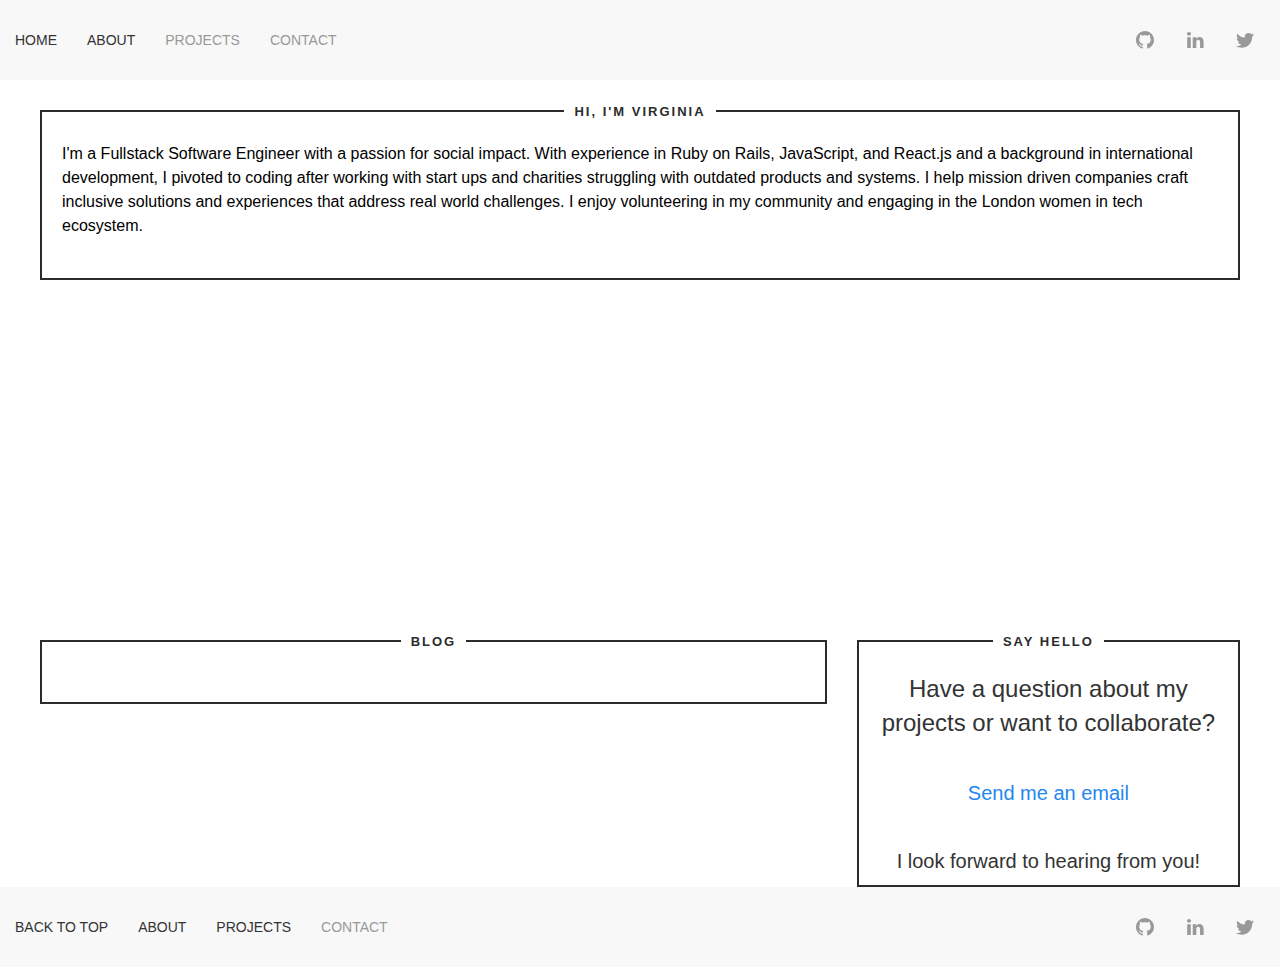
<file: index.html>
<!DOCTYPE html>
<html>
<head>
    <title>Virginia Dooley || Fullstack Software Engineer</title>
    <meta charset="utf-8">
    <meta name="viewport" content="width=device-width, initial-scale=1">
    <link rel="stylesheet" href="css/uikit.min.css"/>
    <link rel="stylesheet" href="css/style.css"/>
    <script src="js/uikit.min.js"></script>
    <script src="js/uikit-icons.min.js"></script>
</head>
<body>

<!--navbar -->

<nav class="uk-navbar-container" uk-navbar id="nav">

    <div class="uk-navbar-left">
        <ul class="uk-navbar-nav">
            <li class="uk-active"><a href="home.html">Home</a></li>
            <li class="uk-active"><a href="#about">About</a></li>
            <li class="uk-parent"><a href="projects.html">Projects</a></li>
            <li class="uk-parent"><a href="#contact">Contact</a></li>
        </ul>
    </div>

    <div class="uk-navbar-right icon-padding">
        <ul class="uk-navbar-nav">
            <li>
                <a href="https://github.com/VirginiaDooley" uk-icon="icon: github"></a>
            </li>
            <li>
                <a href="https://www.linkedin.com/in/virginia-dooley/" uk-icon="icon: linkedin"></a>
            </li>
            <li>
                <a href="https://twitter.com/vcdooley" uk-icon="icon: twitter"></a>
            </li>
        </ul>
    </div>

</nav>

<!--navbar -->

<!--main container-->

<div class="uk-container uk-margin-auto-left uk-margin-auto-right">

    <!--about-->

    <div class="uk-tile tile-style" id="about">
        <div class="tile-title">
            <p>Hi, I'm Virginia</p>
        </div>
        <div class="uk-margin-small uk-text-left">
            <p>I'm a Fullstack Software Engineer with a passion
                for social impact. With experience in Ruby on Rails,
                JavaScript, and React.js and a background in
                international development, I pivoted to
                coding after working with start ups and charities
                struggling with outdated products and systems.
                I help mission driven companies craft inclusive
                solutions and experiences that address real world
                challenges. I enjoy volunteering in my community
                and engaging in the London women in tech ecosystem.
            </p>
        </div>
    </div>

    <!--about-->

    <!--projects-->

    <div class="uk-height-medium uk-flex uk-flex-center uk-flex-middle uk-background-cover uk-light uk-margin"
         data-src="https://images.unsplash.com/photo-1557683311-eac922347aa1?ixlib=rb-1.2.1&ixid=eyJhcHBfaWQiOjEyMDd9&auto=format&fit=crop&w=1015&q=80"
         uk-img>
        <a class="uk-button uk-button-default" href="projects.html">Projects</a>
    </div>

    <!--projects-->

    <!--main container-->

    <!--bottom container-->

    <div class="uk-text-center" uk-grid>
        <!-- blog-->
        <div class="uk-width-expand@m">

            <div class="uk-tile tile-style-small" id="blog">

                <div class="tile-title">
                    <p>Blog</p>
                </div>

                <div class="uk-container uk-margin">

                    <div class="blog-title" id="blog-title">
                        <h3><a class="uk-link-heading" href="http://virginiadooley.info/understanding_the_software_development_life_cycle"></a></h3>
                    </div>

                    <div class="blog-text" id="blog-text">
                        <script src="js/articles.js"></script>
                        <p></p>
                        <div class="blog-link" id="blog-link">
                            <a href="">
                            </a>
                        </div>
                    </div>

                    <div class="blog-meta" id="blog-meta">
                        <p></p>
                    </div>

                </div>

            </div>
        </div>

        <!-- blog-->

        <!--form-->

        <div class="uk-width-1-3@m" style="padding-left: 30px;">

            <div class="uk-tile tile-style-small" id="contact">
                <div class="tile-title">
                    <p>Say hello</p>
                </div>
                <div class="uk-container uk-margin">
                    <h3>Have a question about my projects or want to collaborate?</h3>
                    <h4><a href = "mailto:vcdooley@gmail.com?subject = Feedback&body = Message">
                         Send me an email
                    </a></h4>
                    <h4>I look forward to hearing from you!</h4>
                </div>
            </div>
        </div>

        <!--form-->

    </div>

    <!--bottom container-->
</div>

    <!--footer-->

    <nav class="uk-navbar-container" uk-navbar id="footer">

        <div class="uk-navbar-left">
            <ul class="uk-navbar-nav">
                <li class="uk-active"><a href="#nav">Back to Top</a></li>
                <li class="uk-active"><a href="#about">About</a></li>
                <li class="uk-active"><a href="#projects">Projects</a></li>
                <li class="uk-parent"><a href="#contact">Contact</a></li>
            </ul>
        </div>

        <div class="uk-navbar-right">
            <ul class="uk-navbar-nav icon-padding">
                <li>
                    <a href="https://github.com/VirginiaDooley" uk-icon="icon: github"></a>
                </li>
                <li>
                    <a href="https://www.linkedin.com/in/virginia-dooley/" uk-icon="icon: linkedin"></a>
                </li>
                <li>
                    <a href="https://twitter.com/vcdooley" uk-icon="icon: twitter"></a>
                </li>
            </ul>
        </div>

    </nav>

    <!--footer -->

</body>
</html>
</file>
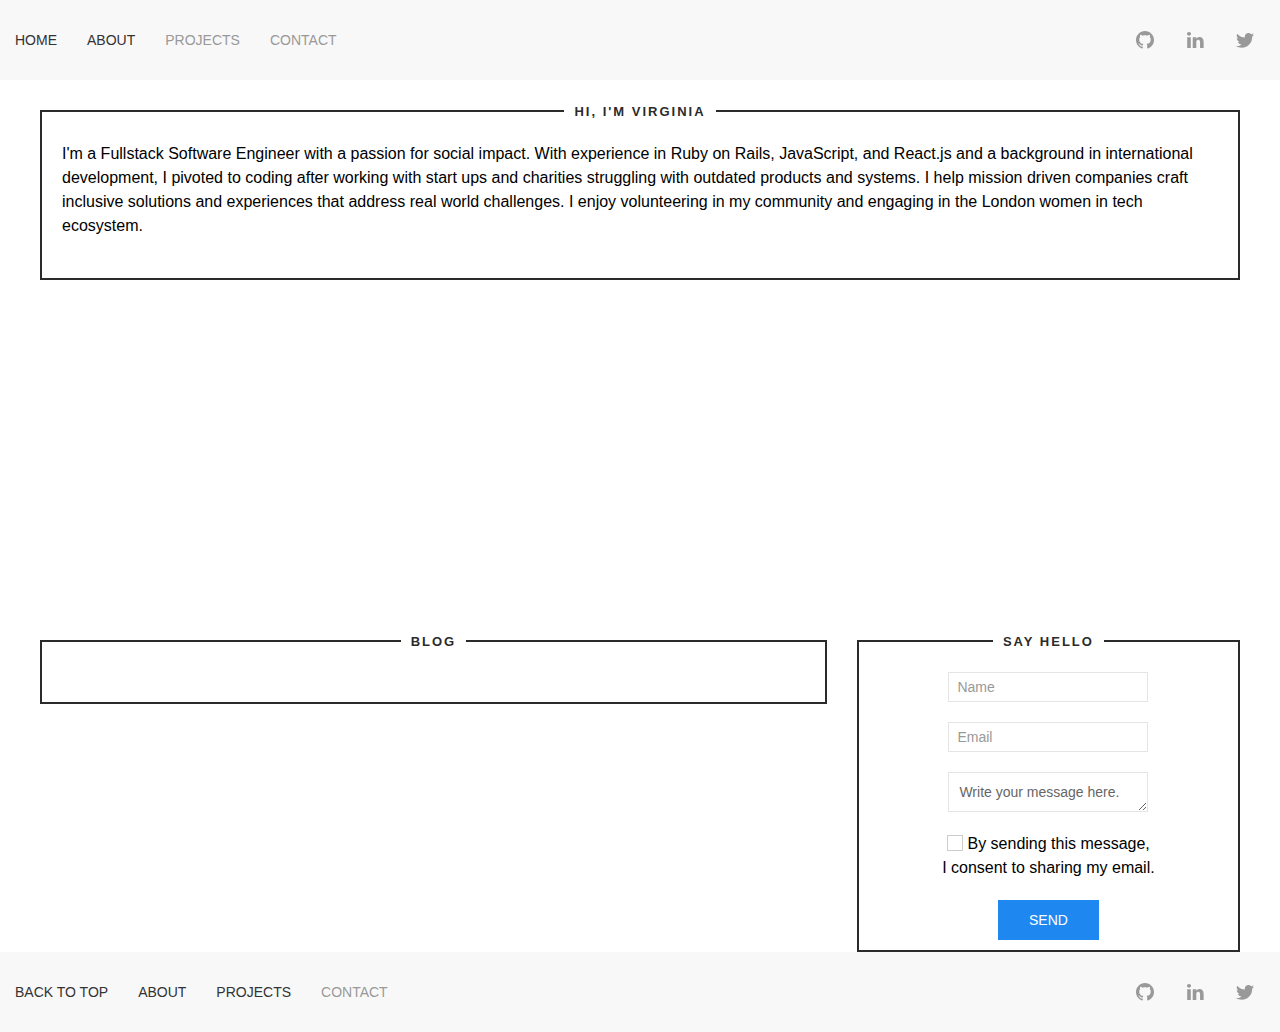
<file: home.html>
<!DOCTYPE html>
<html>
<head>
    <title>Virginia Dooley || Fullstack Software Engineer</title>
    <meta charset="utf-8">
    <meta name="viewport" content="width=device-width, initial-scale=1">
    <link rel="stylesheet" href="css/uikit.min.css"/>
    <link rel="stylesheet" href="css/style.css"/>
    <script src="js/uikit.min.js"></script>
    <script src="js/uikit-icons.min.js"></script>
</head>
<body>

<!--navbar -->

<nav class="uk-navbar-container" uk-navbar id="nav">

    <div class="uk-navbar-left">
        <ul class="uk-navbar-nav">
            <li class="uk-active"><a href="home.html">Home</a></li>
            <li class="uk-active"><a href="#about">About</a></li>
            <li class="uk-parent"><a href="projects.html">Projects</a></li>
            <li class="uk-parent"><a href="#contact">Contact</a></li>
        </ul>
    </div>

    <div class="uk-navbar-right icon-padding">
        <ul class="uk-navbar-nav">
            <li>
                <a href="https://github.com/VirginiaDooley" uk-icon="icon: github"></a>
            </li>
            <li>
                <a href="https://www.linkedin.com/in/virginia-dooley/" uk-icon="icon: linkedin"></a>
            </li>
            <li>
                <a href="https://twitter.com/vcdooley" uk-icon="icon: twitter"></a>
            </li>
        </ul>
    </div>

</nav>

<!--navbar -->

<!--main container-->

<div class="uk-container uk-margin-auto-left uk-margin-auto-right">

    <!--about-->

    <div class="uk-tile tile-style" id="about">
        <div class="tile-title">
            <p>Hi, I'm Virginia</p>
        </div>
        <div class="uk-margin-small uk-text-left">
            <p>I'm a Fullstack Software Engineer with a passion
                for social impact. With experience in Ruby on Rails,
                JavaScript, and React.js and a background in
                international development, I pivoted to
                coding after working with start ups and charities
                struggling with outdated products and systems.
                I help mission driven companies craft inclusive
                solutions and experiences that address real world
                challenges. I enjoy volunteering in my community
                and engaging in the London women in tech ecosystem.
            </p>
        </div>
    </div>

    <!--about-->

    <!--projects-->

    <div class="uk-height-medium uk-flex uk-flex-center uk-flex-middle uk-background-cover uk-light uk-margin"
         data-src="https://images.unsplash.com/photo-1557683311-eac922347aa1?ixlib=rb-1.2.1&ixid=eyJhcHBfaWQiOjEyMDd9&auto=format&fit=crop&w=1015&q=80"
         uk-img>
        <a class="uk-button uk-button-default" href="projects.html">Projects</a>
    </div>

    <!--projects-->

    <!--main container-->

    <!--bottom container-->

    <div class="uk-text-center" uk-grid>
        <!-- blog-->
        <div class="uk-width-expand@m">

            <div class="uk-tile tile-style-small" id="blog">

                <div class="tile-title">
                    <p>Blog</p>
                </div>

                <div class="uk-container uk-margin">

                    <div class="blog-title" id="blog-title">
                        <h3><a class="uk-link-heading" href="http://virginiadooley.info/understanding_the_software_development_life_cycle"></a></h3>
                    </div>

                    <div class="blog-text" id="blog-text">
                        <script src="js/articles.js"></script>
                        <p></p>
                        <div class="blog-link" id="blog-link">
                            <a href="">
                            </a>
                        </div>
                    </div>

                    <div class="blog-meta" id="blog-meta">
                        <p></p>
                    </div>

                </div>

            </div>
        </div>

        <!-- blog-->

        <!--form-->

        <div class="uk-width-1-3@m" style="padding-left: 30px;">

            <div class="uk-tile tile-style-small" id="contact">
                <div class="tile-title">
                    <p>Say hello</p>
                </div>
                <div class="uk-container uk-margin">
                    <form method=POST action="mailto:vcdooley@gmail.com" enctype="text/plain">
                        <fieldset class="uk-fieldset">

                            <div class="uk-margin">
                                <input class="uk-input uk-form-width-medium uk-form-small" type="text"
                                       placeholder="Name">
                            </div>

                            <div class="uk-margin">
                                <input class="uk-input uk-form-width-medium uk-form-small" type="text"
                                       placeholder="Email">
                            </div>

                            <textarea
                                    class="uk-input uk-form-width-medium uk-form-small">Write your message here.</textarea>

                            <div class="uk-margin">
                                <label>
                                    <input class="uk-checkbox" type="checkbox">
                                    By sending this message,<br>I consent to sharing my email.
                                </label>
                            </div>

                            <button class="uk-button uk-button-primary">Send</button>

                        </fieldset>
                    </form>

                </div>
            </div>
        </div>

        <!--form-->

    </div>

    <!--bottom container-->
</div>

    <!--footer-->

    <nav class="uk-navbar-container" uk-navbar id="footer">

        <div class="uk-navbar-left">
            <ul class="uk-navbar-nav">
                <li class="uk-active"><a href="#nav">Back to Top</a></li>
                <li class="uk-active"><a href="#about">About</a></li>
                <li class="uk-active"><a href="#projects">Projects</a></li>
                <li class="uk-parent"><a href="#contact">Contact</a></li>
            </ul>
        </div>

        <div class="uk-navbar-right">
            <ul class="uk-navbar-nav icon-padding">
                <li>
                    <a href="https://github.com/VirginiaDooley" uk-icon="icon: github"></a>
                </li>
                <li>
                    <a href="https://www.linkedin.com/in/virginia-dooley/" uk-icon="icon: linkedin"></a>
                </li>
                <li>
                    <a href="https://twitter.com/vcdooley" uk-icon="icon: twitter"></a>
                </li>
            </ul>
        </div>

    </nav>

    <!--footer -->

</body>
</html>
</file>
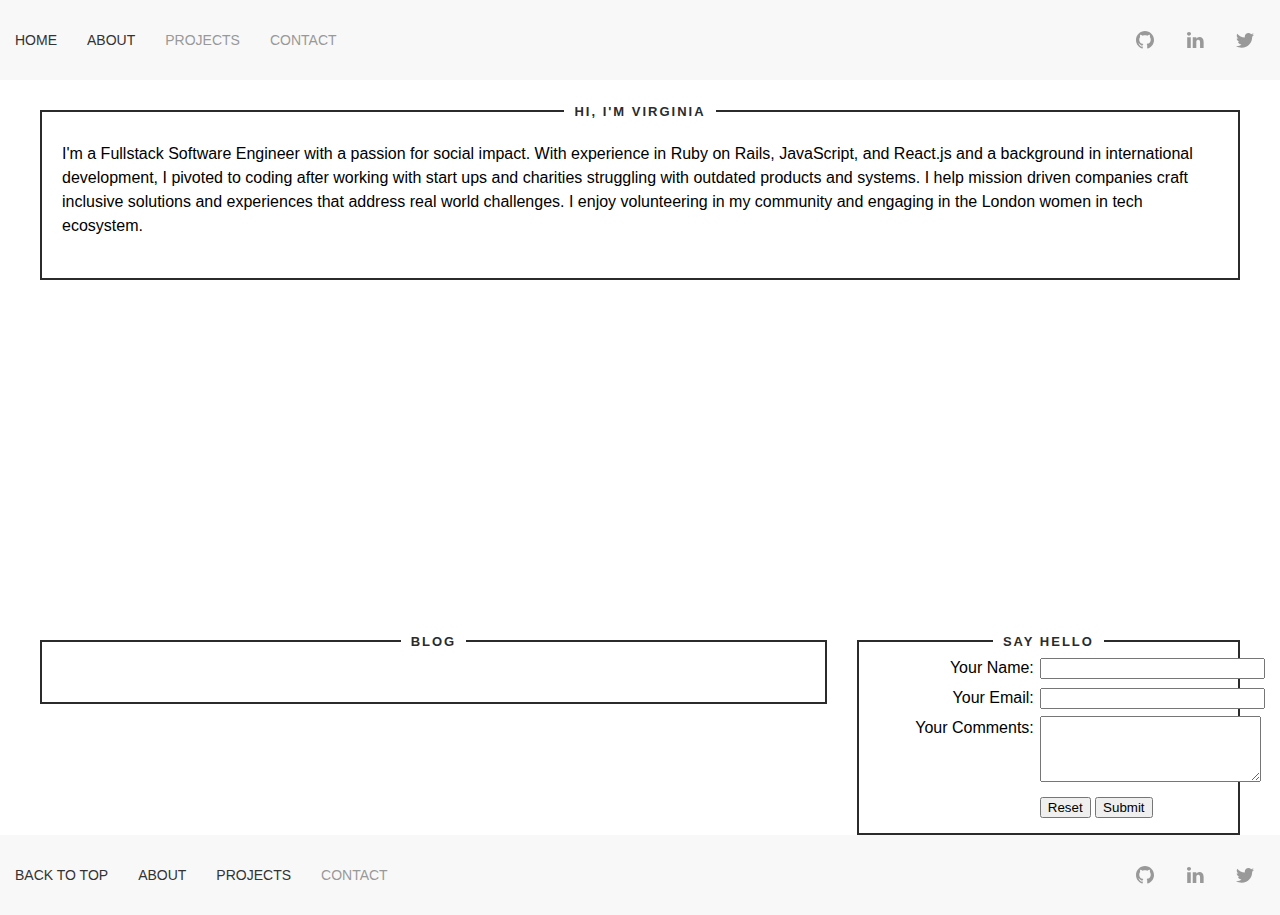
<file: home2.html>
<!DOCTYPE html>
<html>
<head>
    <title>Virginia Dooley || Fullstack Software Engineer</title>
    <meta charset="utf-8">
    <meta name="viewport" content="width=device-width, initial-scale=1">
    <link rel="stylesheet" href="css/uikit.min.css"/>
    <link rel="stylesheet" href="css/style.css"/>
    <script src="js/uikit.min.js"></script>
    <script src="js/uikit-icons.min.js"></script>
</head>
<body>

<!--navbar -->

<nav class="uk-navbar-container" uk-navbar id="nav">

    <div class="uk-navbar-left">
        <ul class="uk-navbar-nav">
            <li class="uk-active"><a href="home.html">Home</a></li>
            <li class="uk-active"><a href="#about">About</a></li>
            <li class="uk-parent"><a href="projects.html">Projects</a></li>
            <li class="uk-parent"><a href="#contact">Contact</a></li>
        </ul>
    </div>

    <div class="uk-navbar-right icon-padding">
        <ul class="uk-navbar-nav">
            <li>
                <a href="https://github.com/VirginiaDooley" uk-icon="icon: github"></a>
            </li>
            <li>
                <a href="https://www.linkedin.com/in/virginia-dooley/" uk-icon="icon: linkedin"></a>
            </li>
            <li>
                <a href="https://twitter.com/vcdooley" uk-icon="icon: twitter"></a>
            </li>
        </ul>
    </div>

</nav>

<!--navbar -->

<!--main container-->

<div class="uk-container uk-margin-auto-left uk-margin-auto-right">

    <!--about-->

    <div class="uk-tile tile-style" id="about">
        <div class="tile-title">
            <p>Hi, I'm Virginia</p>
        </div>
        <div class="uk-margin-small uk-text-left">
            <p>I'm a Fullstack Software Engineer with a passion
                for social impact. With experience in Ruby on Rails,
                JavaScript, and React.js and a background in
                international development, I pivoted to
                coding after working with start ups and charities
                struggling with outdated products and systems.
                I help mission driven companies craft inclusive
                solutions and experiences that address real world
                challenges. I enjoy volunteering in my community
                and engaging in the London women in tech ecosystem.
            </p>
        </div>
    </div>

    <!--about-->

    <!--projects-->

    <div class="uk-height-medium uk-flex uk-flex-center uk-flex-middle uk-background-cover uk-light uk-margin"
         data-src="https://images.unsplash.com/photo-1557683311-eac922347aa1?ixlib=rb-1.2.1&ixid=eyJhcHBfaWQiOjEyMDd9&auto=format&fit=crop&w=1015&q=80"
         uk-img>
        <a class="uk-button uk-button-default" href="projects.html">Projects</a>
    </div>

    <!--projects-->

    <!--main container-->

    <!--bottom container-->

    <div class="uk-text-center" uk-grid>
        <!-- blog-->
        <div class="uk-width-expand@m">

            <div class="uk-tile tile-style-small" id="blog">

                <div class="tile-title">
                    <p>Blog</p>
                </div>

                <div class="uk-container uk-margin">

                    <div class="blog-title" id="blog-title">
                        <h3><a class="uk-link-heading" href="http://virginiadooley.info/understanding_the_software_development_life_cycle"></a></h3>
                    </div>

                    <div class="blog-text" id="blog-text">
                        <script src="js/articles.js"></script>
                        <p></p>
                        <div class="blog-link" id="blog-link">
                            <a href="">
                            </a>
                        </div>
                    </div>

                    <div class="blog-meta" id="blog-meta">
                        <p></p>
                    </div>

                </div>

            </div>
        </div>

        <!-- blog-->

        <!--form-->

        <div class="uk-width-1-3@m" style="padding-left: 30px;">

            <div class="uk-tile tile-style-small" id="contact">
                <div class="tile-title">
                    <p>Say hello</p>
                </div>
               
                <form name='form' method='post' action='http://www.virginiadooley.com/contact/contactscript.php'>
                    <table width='400' border='0' cellspacing='2' cellpadding='2'>
                        <tr>
                            <td width='200' valign='top' align='right'>Your Name: </td>
                            <td width='200' valign='top' align='left'>
                                <input type='text' name='name' size='25' maxlength='200' />
                            </td>
                        </tr><tr>
                        <td width='200' valign='top' align='right'>Your Email: </td>
                        <td width='200' valign='top' align='left'>
                            <input type='text' name='email' size='25' maxlength='100' />
                        </td>
                    </tr><tr>
                        <td width='200' valign='top' align='right'>Your Comments: </td>
                        <td width='200' valign='top' align='left'>
                            <textarea name='msg' cols='25' rows='4'></textarea>
                        </td>
                    </tr><tr>
                        <td width='200' valign='top'> </td>
                        <td width='200' valign='top' align='left'>
                            <input type='reset' name='Reset' value='Reset' />
                            <input type='submit' name='Submit' value='Submit' />
                        </td>
                    </tr>
                    </table>
                </form>


            </div>
        </div>

        <!--form-->

    </div>

    <!--bottom container-->
</div>

    <!--footer-->

    <nav class="uk-navbar-container" uk-navbar id="footer">

        <div class="uk-navbar-left">
            <ul class="uk-navbar-nav">
                <li class="uk-active"><a href="#nav">Back to Top</a></li>
                <li class="uk-active"><a href="#about">About</a></li>
                <li class="uk-active"><a href="#projects">Projects</a></li>
                <li class="uk-parent"><a href="#contact">Contact</a></li>
            </ul>
        </div>

        <div class="uk-navbar-right">
            <ul class="uk-navbar-nav icon-padding">
                <li>
                    <a href="https://github.com/VirginiaDooley" uk-icon="icon: github"></a>
                </li>
                <li>
                    <a href="https://www.linkedin.com/in/virginia-dooley/" uk-icon="icon: linkedin"></a>
                </li>
                <li>
                    <a href="https://twitter.com/vcdooley" uk-icon="icon: twitter"></a>
                </li>
            </ul>
        </div>

    </nav>

    <!--footer -->

</body>
</html>
</file>
<file: css/style.css>
.icon-padding {
    padding: 0px 10px;
}

.tile-title {
    line-height: 1;
    -webkit-font-smoothing: antialiased;
    box-sizing: border-box;
    margin: 0;
    border: 0;
    outline: 0;
    font-style: inherit;
    vertical-align: baseline;
    font-family: 'Montserrat', "Open Sans", Arial, Helvetica, sans-serif;
    font-size: 13px;
    text-transform: uppercase;
    letter-spacing: 2px;
    position: absolute;
    top: -7px;
    left: 0;
    text-align: center;
    width: 100%;
    color: #2b2b2b;
    font-weight: 600;
    margin-right:0.5em;
}

.tile-title p {
    background-color: white;
    width: fit-content;
    margin: 0 auto;
    padding: 0 10px;
}

.tile-style {
    line-height: 1.5;
    color: #000;
    box-sizing: border-box;
    outline: 0;
    font-weight: inherit;
    font-style: inherit;
    font-size: 100%;
    font-family: inherit;
    margin: 30px 0px 30px 0px;
    background: #fff;
    border: 2px solid #2b2b2b;
    text-align: center;
    overflow: visible;
    height: auto;
    padding: 20px;
    left: 0px;
    top: 0px;
}

.tile-style-small {
    line-height: 1.5;
    color: #000;
    box-sizing: border-box;
    outline: 0;
    font-weight: inherit;
    font-style: inherit;
    font-size: 100%;
    font-family: inherit;
    margin: 10px 0px 0px 0px;
    background: #fff;
    border: 2px solid #2b2b2b;
    overflow: visible;
    height: auto;
    padding: 10px;
    left: 0px;
}

.freebirdFormviewerViewFooterFooterContainer {
    display: none !important
}
</file>
